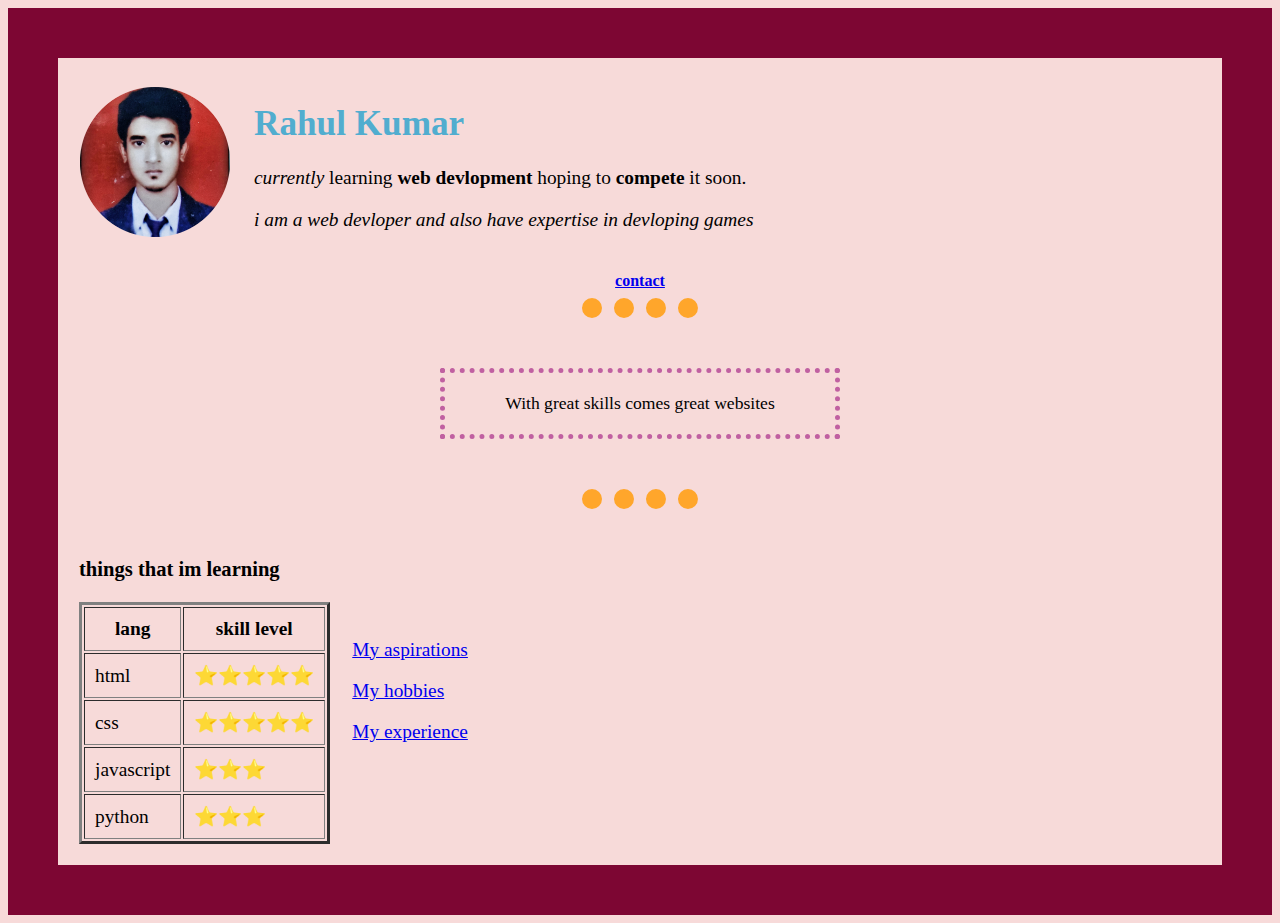
<file: index.html>
<!DOCTYPE html>
<html lang="en" dir="ltr">

<head>
  <meta charset="utf-8">
  <title>Rahul's basic website</title>
  <link rel="stylesheet" href="css/styles.css" >

</head>

<body >
  <table cellpadding="2" cellspacing="20">
    <tr>
      <td><img src= "circle.png" height="150" width="150" /></td>
      <td>    <h1>Rahul Kumar</h1><p>
          <em>currently </em> learning <b>web devlopment</b>
          hoping to <strong>compete</strong> it soon.
          </p>
          <p>
            <i>i am a web devloper and also have expertise in devloping games</i>
          </p></td>
    </tr>
  </table>

  <h4 style="margin:auto;width:20%;text-align:center;"><a href="contact.html">contact</a></h4>



   <hr  >

   <p style="margin:50px auto;border:5px dotted #c060a1;width:30%;padding:20px;text-align:center;">With great skills comes great websites</p>

  <hr  >

 <table cellspacing="20">
   <tr>
     <td> <h3>things that im learning</h3>
     <table cellpadding="10" border="3">
       <thead>
         <tr>
           <th>lang</th><th>skill level</th>
         </tr>
       </thead>
       <tbody>
         <tr>
           <td>html</td><td>&#11088&#11088&#11088&#11088&#11088</td>

         </tr>
         <tr>
           <td>css</td><td>&#11088&#11088&#11088&#11088&#11088</td>
         </tr>
         <tr>
           <td>javascript</td><td>&#11088&#11088&#11088</td>
         </tr>
         <tr>
           <td>python</td><td>&#11088&#11088&#11088</td>
         </tr>
       </tbody>
     </table></td><td>  <p><a href="aspire.html">My aspirations</a></p>

      <p><a href="hobby.html">My hobbies</a></p>
      <p><a href="exp.html">My experience</a></p></td>
   </tr>
 </table>

</body>

</html>
</file>
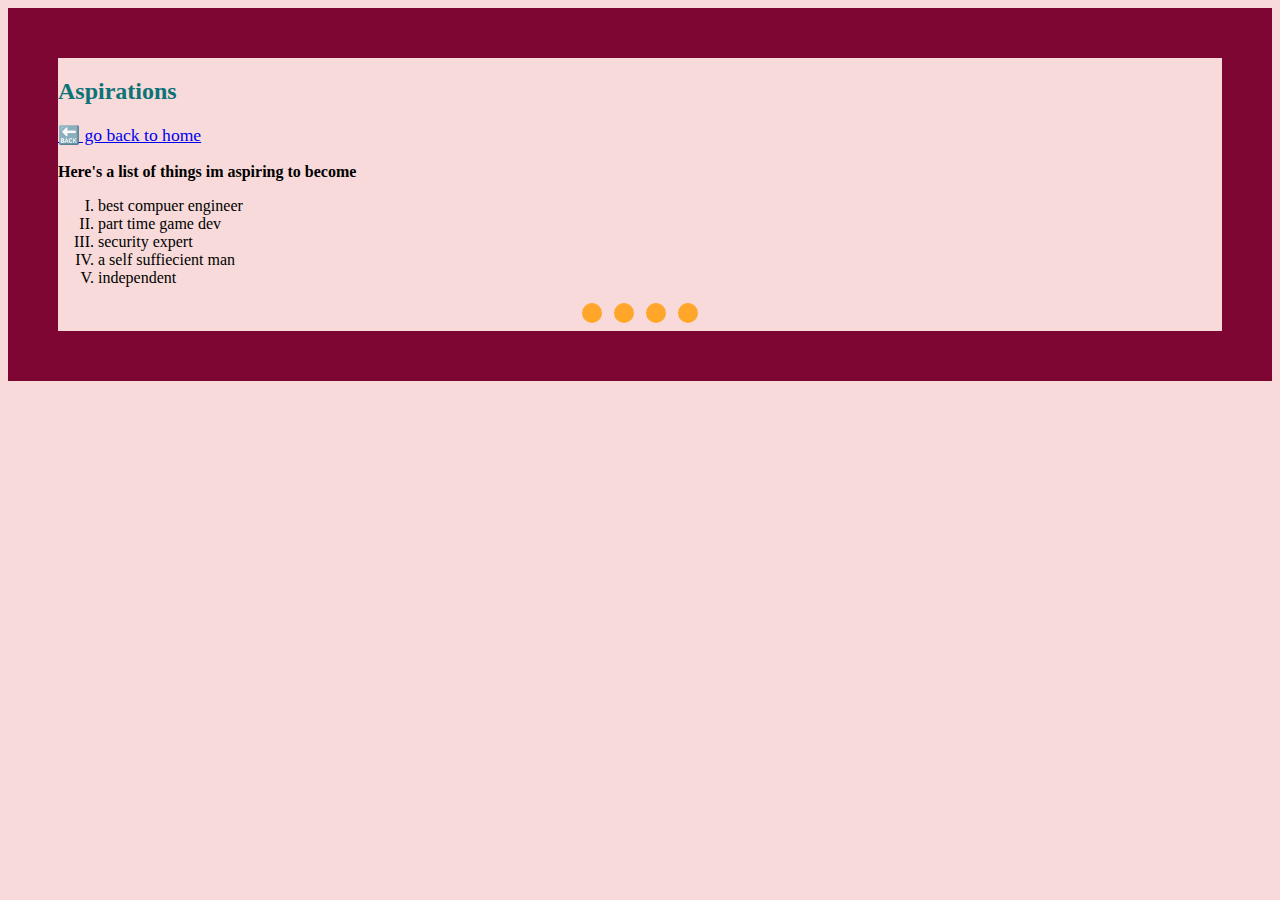
<file: aspire.html>
<!DOCTYPE html>
<html lang="en" dir="ltr">
  <head>
    <meta charset="utf-8">
    <title>aspire</title>
    <link rel="stylesheet" href="css/styles.css" >
  </head>
  <body>
    <h2>Aspirations</h2>
    <p style="font-size:110%"><a href="index.html">&#128281 go back to home
    </a></p>
    <strong>Here's a list of things im aspiring to become</strong>
   <ol type="I">
     <li>best compuer engineer</li>
     <li>part time game dev</li>
     <li>security expert</li>
     <li>a self suffiecient man</li>
     <li>independent</li>
   </ol>
    <hr>

  </body>
</html>
</file>
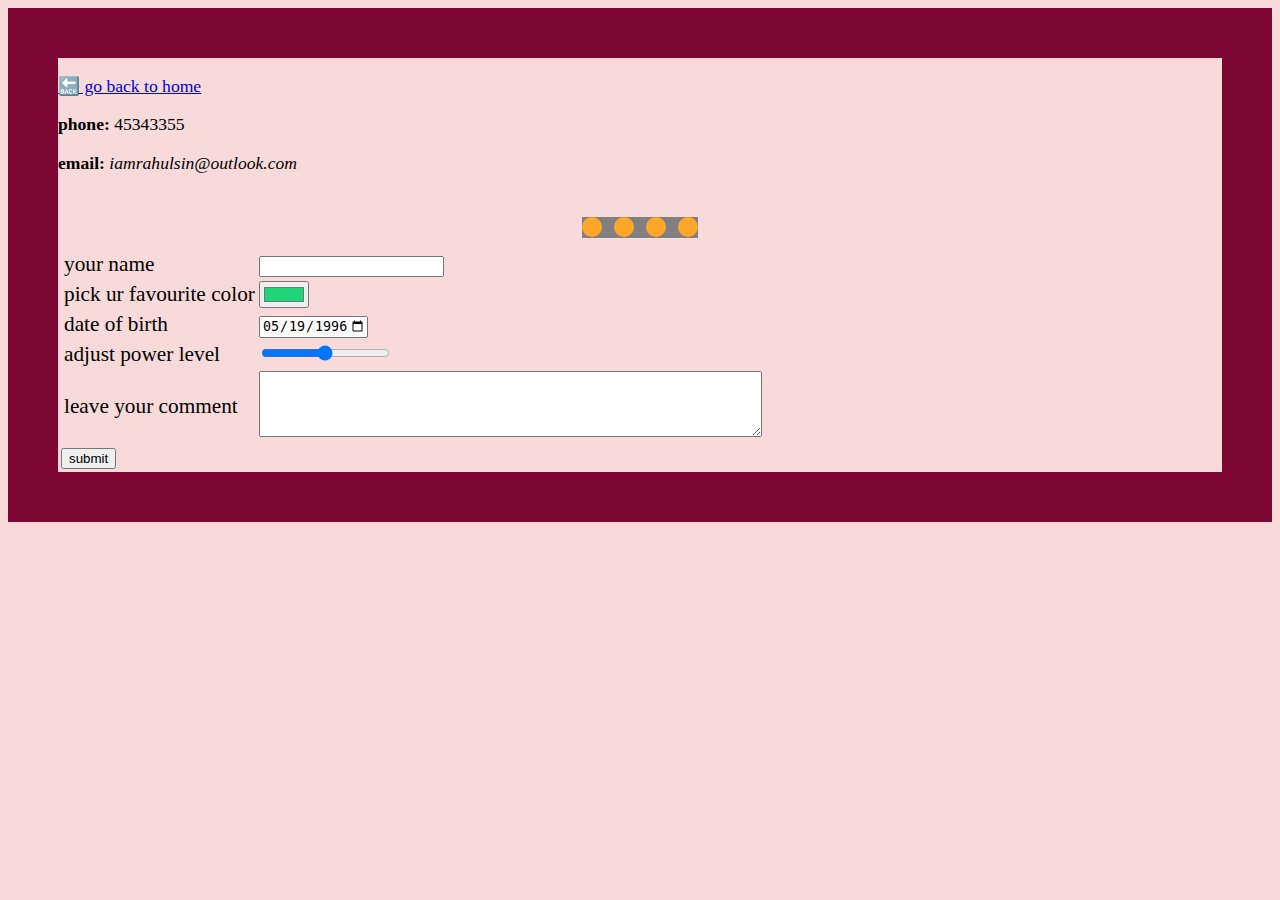
<file: contact.html>
<!DOCTYPE html>
<html lang="en" dir="ltr">
  <head>
    <meta charset="utf-8">
    <title>contact</title>
    <link rel="stylesheet" href="css/styles.css" >
  </head>
  <body>
    <p style="font-size:110%"><a href="index.html">&#128281 go back to home
    </a></p>

    <p><b>phone: </b>45343355</p>
    <p><b>email: </b><i> iamrahulsin@outlook.com</i></p><br>
    <hr size="3" noshade />
    <table>
      <tr>




        <td><form  action="mailto:iamrahulsin@gmail.com" method="post" enctype="text/plain">

        <table>
          <tr>
            <td>  <label for="your name">your name</label>
    </td>
            <td><input type="text" name="name" value="">
    </td>
          </tr>
          <tr>
            <td><label for="">pick ur favourite color</label>
    </td>
            <td><input type="color" name="colouur" id="colouur" value="#1ED579">
    </td>
          </tr>
          <tr>
            <td><label for="dob">date of birth</label>
    </td>
            <td><input type="date" name="dob" id="date" value="1996-05-19" min="1990-01-01" max="2010-01-01">
    </td>
          </tr>
          <tr>
            <td><label for="power">adjust power level</label>
    </td>
            <td><input type="range" name="range" value="50" min="0" max="100">
    </td>
          </tr>
          <tr>
            <td><label for="comment">leave your comment</label></td>
            <td>  <textarea name="comment" rows="4" cols="60"></textarea></td>
          </tr>
        </table>


        <input type="submit" name="submit" id="sub" value="submit">

    </form></td>

      </tr>
    </table>

  </body>
</html>
</file>
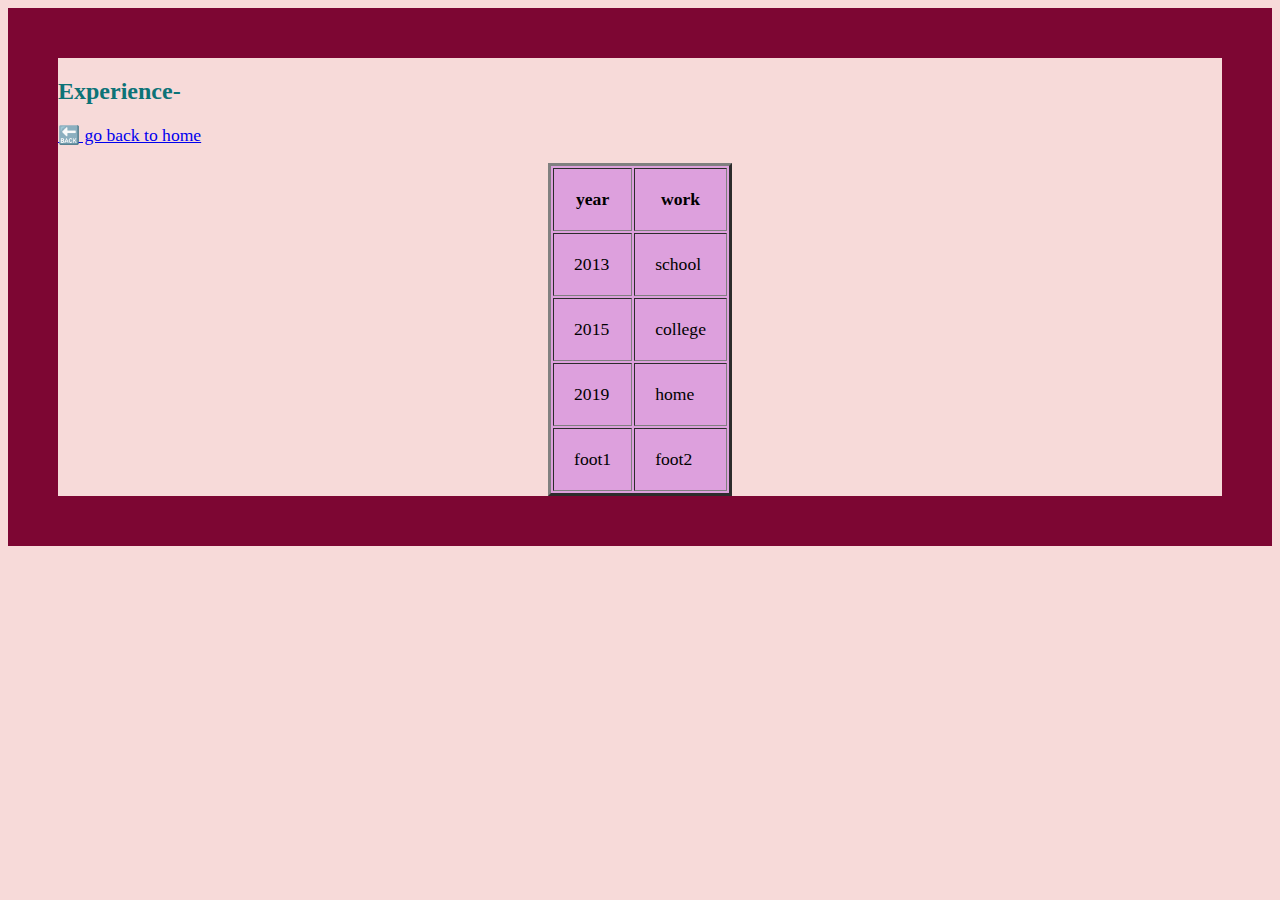
<file: exp.html>
<!DOCTYPE html>
<html lang="en" dir="ltr">
  <head>
    <meta charset="utf-8">
    <title></title>
    <link rel="stylesheet" href="css/styles.css" >
  </head>
  <body>
    <h2>Experience-</h2>
    <p style="font-size:110%"><a href="index.html">&#128281 go back to home
    </a></p>
    <table border="3" bgcolor="	#dda0dd" align="center" cellpadding="20" cellspacing="2" >
    <thead>
      <tr>
        <th>year</th><th>work</th>
      </tr>
    </thead>
    <tbody>
      <tr>
        <td>2013</td><td>school</td>
      </tr>
      <tr>
        <td>2015</td><td>college</td>
      </tr>
      <tr>
        <td>2019</td><td>home</td>
      </tr>

    </tbody>
    <tfoot>
    <tr>
      <td>foot1</td><td>foot2</td>
    </tr>
    </tfoot>

    </table>

  </body>
</html>
</file>
<file: css/styles.css>
hr { width:10%; border-style:dotted none none; border-width:20px;border-color:#ffa62b;}
body {background-color:#f7dad9;border:solid 50px #7d0633;}
h1 {color:#51adcf;}
h2 {color:#0d7377;}
p{font-size:110%;}
table {font-size:110%;}
form{font-size:110%; }
</file>
